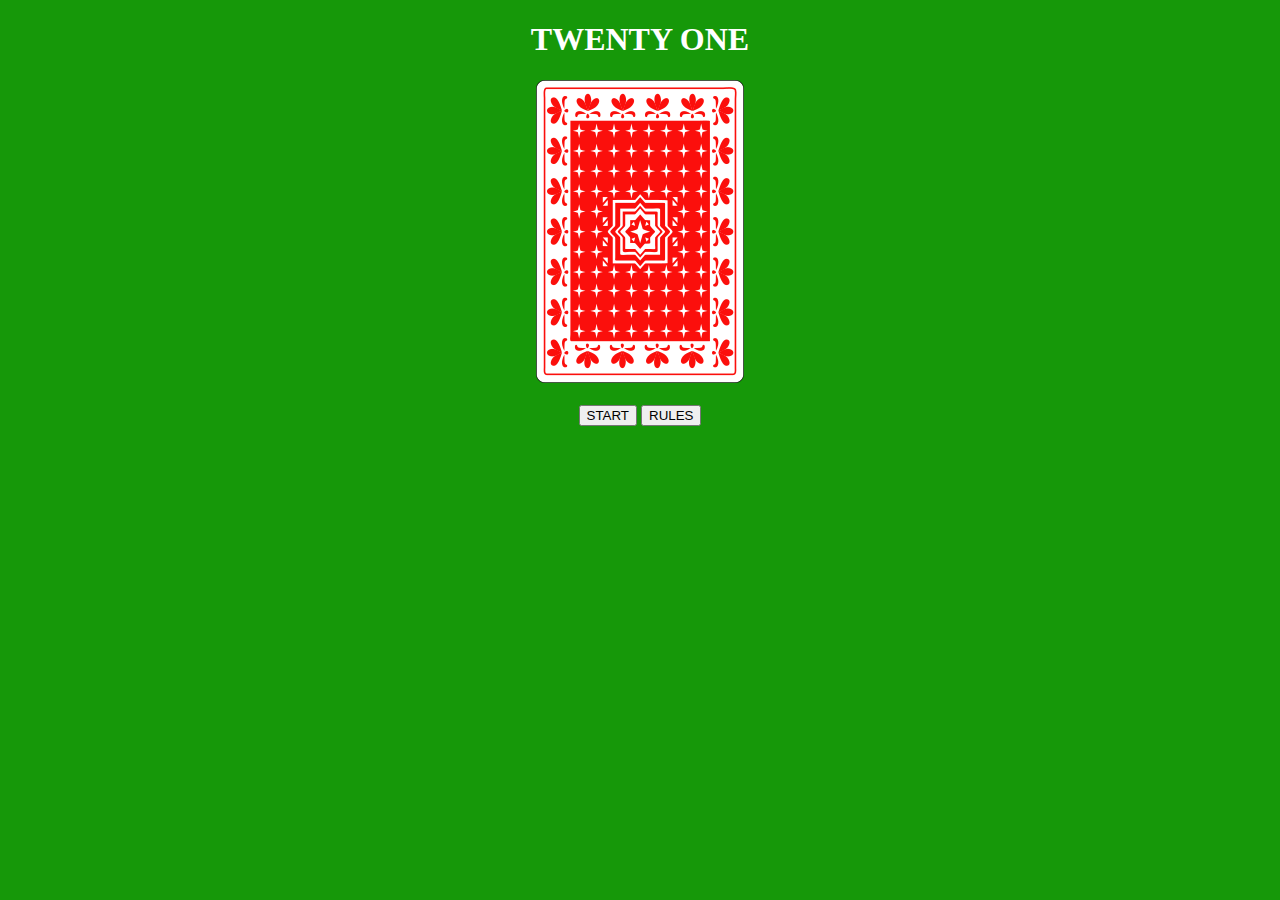
<file: index.html>
<!DOCTYPE html>
<html lang="en">
<head>
    <meta charset="UTF-8">
    <meta http-equiv="X-UA-Compatible" content="IE=edge">
    <meta name="viewport" content="width=device-width, initial-scale=1.0">
    <link rel="stylesheet" href="style.css">

    <title>Twenty One</title>
</head>
<body onload = "init()">
    <div id="Title" class="toTitle" align="center">
    <h1>TWENTY ONE</h1>
    <img src="images/cb.png" alt="cardback"><br><br>
    </div>
    <div id="buttontray" class="toStart" align="center">
        <button onclick = "location.href = 'game.html';">START</button>
        <button onclick = "location.href = 'rules.html';">RULES</button>
    </div>
    <script src="script.js"></script>
</body>
</html>
</file>
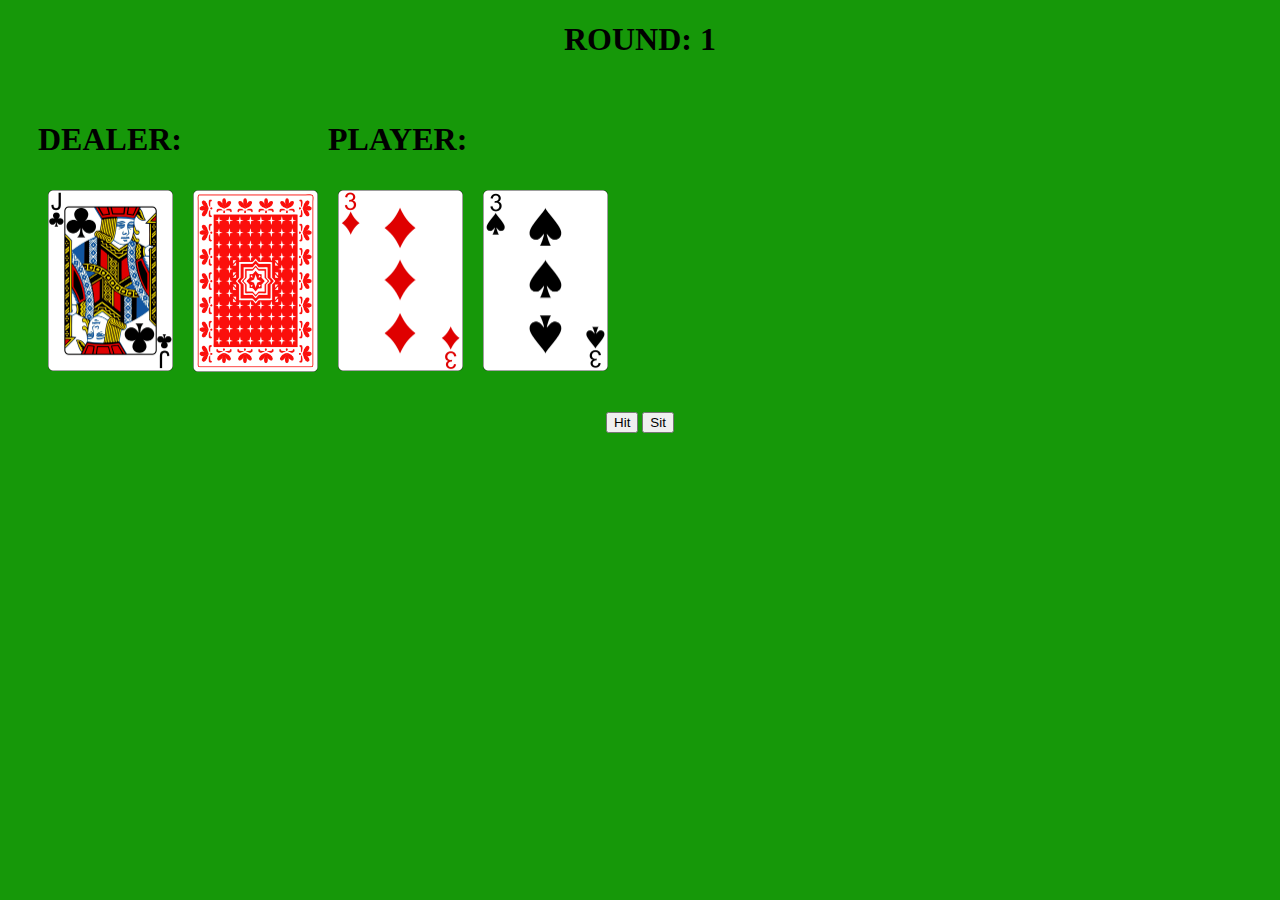
<file: game.html>
<!DOCTYPE html>
<html lang="en">
<head>
    <meta charset="UTF-8">
    <meta http-equiv="X-UA-Compatible" content="IE=edge">
    <meta name="viewport" content="width=device-width, initial-scale=1.0">
    <link rel="stylesheet" href="style.css">

    <title>Twenty One</title>
</head>
<body onload = "createDeck() + shuffleDeck() + dealCard(deck)">
    <h1 align = "center">ROUND: 1</h1>

    <div id="cardtray" class="cards">
        <div id = "dealerHand">
            <h1 id = "dealerScore">DEALER:</h1>
            <img src = "" alt = "" id = "dealerCard1" class = "dealerHand">
            <img src = "" alt = "" id = "dealerCard2" class = "dealerHand">

        </div>
        <div id = "playerHand">
            <h1 id = "playerScore">PLAYER:</h1>
            <img src = "" alt = "" id = "playerCard1" class = "playerHand">
            <img src = "" alt = "" id = "playerCard2" class = "playerHand">
        </div>
    </div>
    <div id="btntray" class="btns" align="center">
        <input type="button" value="Hit" onclick="hit()">
        <input type="button" value="Sit" onclick="sit()">
    </div>

    <script src="script.js"></script>
</body>
</html>
</file>
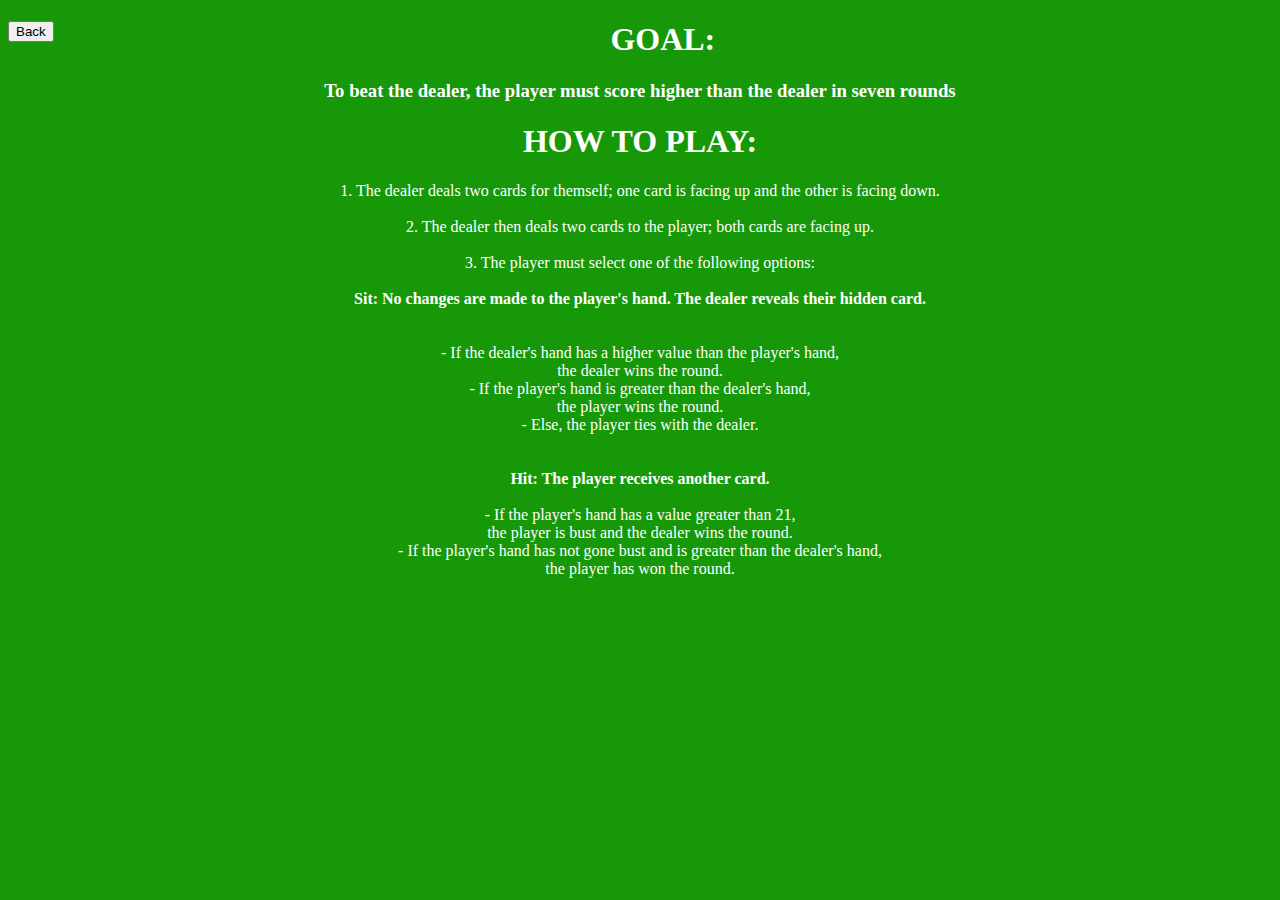
<file: rules.html>
<!DOCTYPE html>
        <html lang="en">
        <head>
            <meta charset="UTF-8">
            <meta http-equiv="X-UA-Compatible" content="IE=edge">
            <meta name="viewport" content="width=device-width, initial-scale=1.0">
            <link rel="stylesheet" href="style.css">
        
            <title>Rules</title>
        </head>
        <div class="backbtn">
            <button onclick = "location.href = 'index.html';">Back</button>
        </div>
        <div class="rules">
        <h1>GOAL:</h1>
        <h3>To beat the dealer, the player must score higher than the dealer in seven rounds</h3>
        
       <h1>HOW TO PLAY:</h1>
        <p>1. The dealer deals two cards for themself; one card is facing up and the other is facing down.<br><br>
        
        2. The dealer then deals two cards to the player; both cards are facing up.<br><br>
        
        3. The player must select one of the following options:<br><br>
            <strong>Sit: No changes are made to the player's hand. The dealer reveals their hidden card.<br><br><br></strong>
                - If the dealer's hand has a higher value than the player's hand, <br>
                the dealer wins the round.<br>
                - If the player's hand is greater than the dealer's hand, <br>
                the player wins the round.<br>
                - Else, the player ties with the dealer.<br><br><br>
        
              <strong>Hit: The player receives another card.<br><br></strong>
                - If the player's hand has a value greater than 21, <br>
                the player is bust and the dealer wins the round.<br>
                - If the player's hand has not gone bust and is greater than the dealer's hand,<br>
                the player has won the round.
        </p>
        </div>
            <script src="script.js"></script>
        </body>
        </html>
</file>
<file: style.css>
body{
    background-color: #169809;
}
.toTitle {
    color: #ffffff;
  }
.dealerHand {
    float: left;
    width: 125px;
    padding: 10px;
}
.playerHand {
    float: right;
    width: 125px;
    padding: 10px;
}
.cards {
    display: flex;
    margin: 10px;
    padding: 20px;
}
.rules {
    text-align: center;
    padding: 100;
    color:#ffffff
}
.backbtn {
    float: left;
}
</file>
